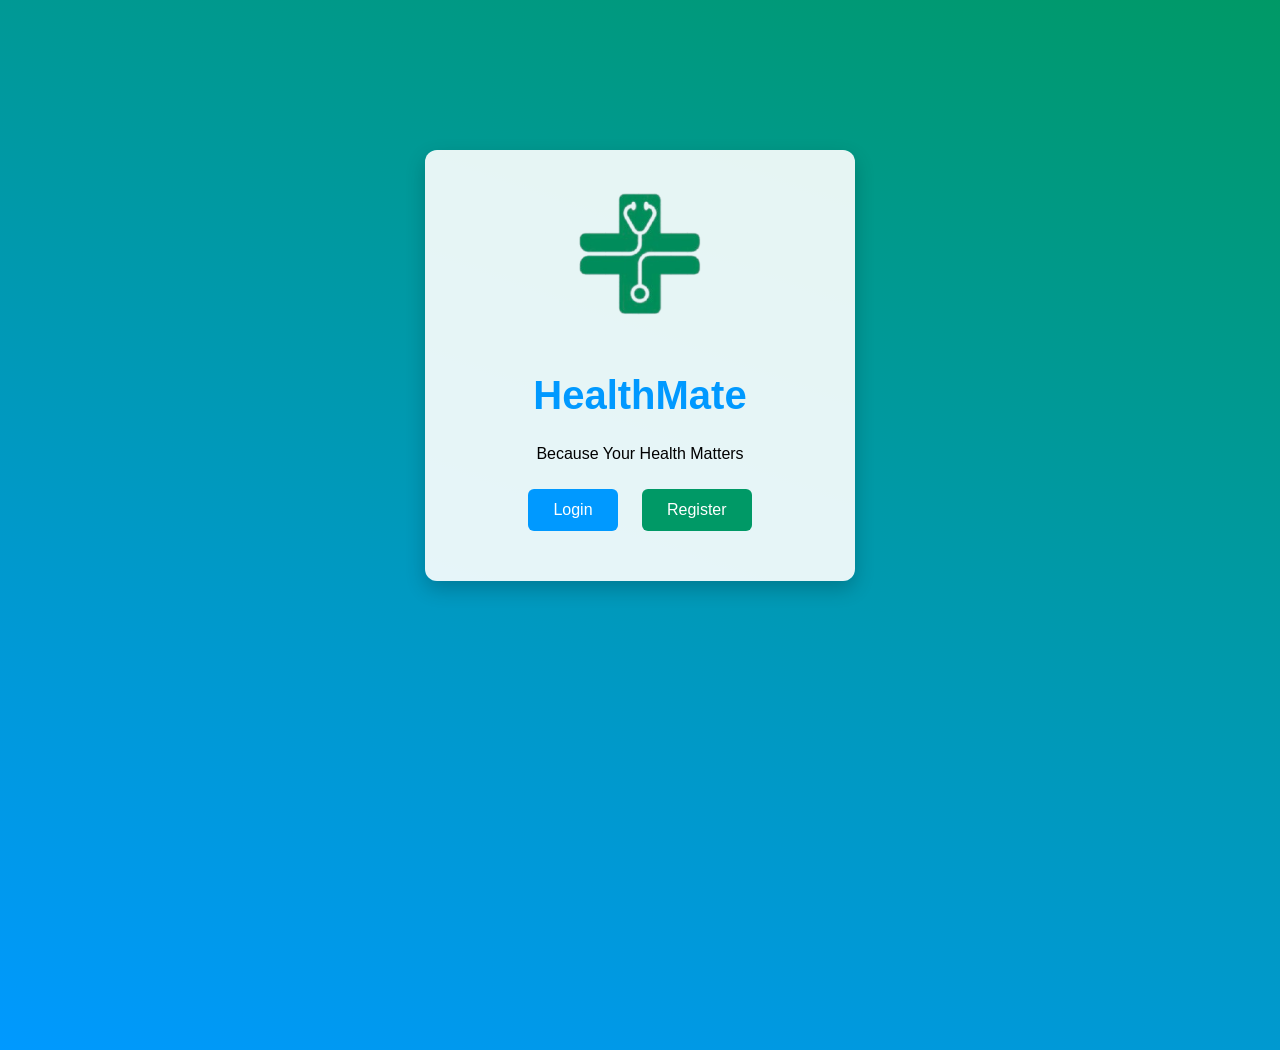
<file: index.html>
<!DOCTYPE html>
<html>

<head>
    <title>HealthMate</title>
    <meta name="viewport" content="width=device-width, initial-scale=1.0">
    <link rel="stylesheet" href="css/style.css">
</head>

<body>

    <div class="center-box">

        <img src="images/logo.png" class="logo-img">

        <h1 class="logo">HealthMate</h1>

        <p>Because Your Health Matters</p>

        <a href="login.php" class="btn blue">Login</a>
        <a href="register.php" class="btn green">Register</a>

    </div>

</body>

</html>
</file>
<file: css/style.css>
body{ 
    font-family: Arial; 
    margin:0; 
    background: linear-gradient(20deg, #0099FF, #009966); 
    min-height:100vh; 
}

/* หน้า index */
.center-box{
    text-align:center;
    margin-top:150px;
    background: rgba(255,255,255,0.9);
    padding:40px;
    border-radius:12px;
    width:350px;
    margin-left:auto;
    margin-right:auto;
    box-shadow:0 8px 20px rgba(0,0,0,0.2);
}

.logo-img{
    width:150px;
    margin-bottom:20px;
}


.logo{
    color:#0099FF;
    font-size:40px;
}

.btn{
    display:inline-block;
    padding:12px 25px;
    margin:10px;
    text-decoration:none;
    border-radius:6px;
    color:white;
}

.blue{
    background:#0099FF;
}

.green{
    background:#009966;
}

/* หน้า login */
.login-box{
    width:350px;
    margin:120px auto;
    background:white;
    padding:30px;
    border-radius:8px;
    box-shadow:0 3px 10px rgba(0,0,0,0.1);
}

input{
    width:100%;
    padding:10px;
    margin:10px 0;
    border:1px solid #ddd;
    border-radius:5px;
}

input:focus{
    outline:none;
    border-color:#0099FF;
}


/* หน้า Dashboard */

.dashboard{
    display:flex;
    min-height:100vh;
}

/* Sidebar */

.sidebar{
    width:220px;
    background:#009966;
    color:white;
    padding:20px;
}

.sidebar h2{
    margin-bottom:20px;
}

.sidebar a{
    display:block;
    color:white;
    text-decoration:none;
    margin:15px 0;
    padding:8px;
    border-radius:5px;
}

.sidebar a:hover{
    background:rgba(255,255,255,0.2);
}

/* Content */

.content{
    flex:1;
    padding:30px;
    background:#F5F7FA;
}

.topbar{
    display:flex;
    justify-content:space-between;
    align-items:center;
    background:white;
    padding:15px 20px;
    border-radius:8px;
    margin-bottom:20px;
    box-shadow:0 2px 5px rgba(0,0,0,0.1);
}

.topbar-right{
    display:flex;
    align-items:center;
    gap:15px;
}

.profile-btn{
    background:#009966;
    color:white;
    padding:6px 12px;
    border-radius:5px;
    text-decoration:none;
}

.logout-btn{
    background:#0099FF;
    color:white;
    padding:6px 12px;
    border-radius:5px;
    text-decoration:none;
}

/* hover profile */
.profile-btn:hover{
    background:#007a4d;
}

/* hover logout */
.logout-btn:hover{
    background:#007acc;
}

.profile-btn,
.logout-btn{
    transition:0.2s;
    font-size:14px;
}


/* หน้า Find Doctor */

.search{
    width:300px;
    padding:10px;
    border:1px solid #ddd;
    border-radius:5px;
    margin-bottom:20px;
}

.doctor-list{
    display:flex;
    gap:20px;
    flex-wrap:wrap;
}

.doctor-card{
    background:white;
    padding:15px;
    border-radius:10px;
    width:200px;
    box-shadow:0 2px 8px rgba(0,0,0,0.1);
    text-align:center;
}

.doctor-card img{
    width:100%;
    height:200px;
    object-fit:cover;
    object-position:center;
    border-radius:10px;
    object-position: top;
}

.doctor-card button{
    margin-top:10px;
}


/* หน้า Appointment list */

.appointment-list{
    display:flex;
    flex-direction:column;
    gap:15px;
}


.appointment-card{
    background:white;
    padding:15px;
    border-radius:10px;
    box-shadow:0 2px 8px rgba(0,0,0,0.1);
}

.red{
    background:#ff4d4d;
    color:white;

    border-radius:5px;
    text-decoration:none;
}

.status-pending{
    color:#0099FF;
    font-weight:bold;
}

.status-cancelled{
    color:red;
    font-weight:bold;
}

/* หน้า medical record */
.record-list{
    display:flex;
    flex-direction:column;
    gap:15px;
}

.record-card{
    background:white;
    padding:15px;
    border-radius:10px;
    box-shadow:0 2px 8px rgba(0,0,0,0.1);
}

/* หน้า add record */
textarea{
    width:100%;
    padding:10px;
    margin:10px 0;
    border:1px solid #ddd;
    border-radius:5px;
}

/* หน้า profile patient */

.content{
background:#F5F7FA;
padding:30px;
}

.profile-card{
    background:white;
    padding:25px;
    border-radius:12px;
    box-shadow:0 4px 15px rgba(0,0,0,0.08);
    width:500px;
    margin:0 auto;
}

.profile-img{
    text-align:center;
    margin-bottom:20px;
}

.profile-img img{
    width:130px;
    height:130px;
    border-radius:50%;
    object-fit:cover;
    border:4px solid #0099FF;
}


.profile-card h2{
    text-align:center;
    margin-bottom:20px;
    color:#0099FF;
}


.profile-card hr{
    margin:15px 0;
    border:none;
    border-top:1px solid #eee;
}

.profile-info{
    display:grid;
    grid-template-columns:1fr 1fr;
    gap:10px 20px;
}

.profile-info p{
    margin:6px 0;
    font-size:14px;
    color:#333;
}


.profile-info strong{
    color:#009966;
}

.profile-card .btn{
    display:block;
    text-align:center;
    margin-top:20px;
}


.profile-card:hover{
    transform:translateY(-3px);
    transition:0.2s;
}

.profile-info{
    display:grid;
    grid-template-columns:1fr 1fr;
    gap:10px 25px;
    margin-top:10px;
}


.profile-info p{
    margin:6px 0;
    font-size:14px;
    color:#333;
}


.profile-info strong{
    color:#009966;
}

.profile-info p:nth-child(10),
.profile-info p:nth-child(11),
.profile-info p:nth-child(12){
    grid-column:1 / 3;
}


/* หน้า edit profile */
.profile-card input,
.profile-card textarea{
    width:100%;
    padding:10px;
    margin:8px 0;
    border:1px solid #ddd;
    border-radius:5px;
}

/* หน้า home patient */

.menu-grid{
    display:flex;
    gap:20px;
    margin:20px 0;
}

.menu-card{
    background:white;
    padding:20px;
    border-radius:10px;
    text-align:center;
    width:150px;
    text-decoration:none;
    color:black;
    box-shadow:0 2px 8px rgba(0,0,0,0.1);
    transition:0.2s;
}

.menu-card:hover{
    transform:translateY(-5px);
}

.menu-card img{
    width:60px;
    margin-bottom:10px;
}

.news-grid{
    display:grid;
    grid-template-columns:1fr 1fr;
    gap:20px;
}

.news-card{
    background:white;
    border-radius:10px;
    overflow:hidden;
    box-shadow:0 2px 8px rgba(0,0,0,0.1);
}

.news-card img{
    width:100%;
    height:150px;
    object-fit:cover;
    }

.news-card h4{
    margin:10px;
}

.news-card p{
    margin:0 10px 10px;
}

/* หน้า doctor appointments */

.doctor-appointments .appointment-list{
    display:grid;
    grid-template-columns:1fr 1fr;
    gap:20px;
}

.doctor-appointments .appointment-card{
    background:white;
    padding:20px;
    border-radius:12px;
    box-shadow:0 4px 12px rgba(0,0,0,0.08);
    transition:0.2s;
}

.doctor-appointments .appointment-card:hover{
    transform:translateY(-5px);
}

.doctor-appointments .appointment-card h3{
    margin-bottom:10px;
    color:#0099FF;
}

/* หน้า doctor home */

.doctor-home .appointment-card{
    background:white;
    padding:15px;
    border-radius:10px;
    box-shadow:0 2px 8px rgba(0,0,0,0.08);
}

.doctor-home .appointment-card h4{
    font-size:16px;
    color:#0099FF;
}

.doctor-home .appointment-list{
    display:grid;
    grid-template-columns:1fr 1fr;
    gap:20px;
}

.btn-group{
    display:flex;
    gap:10px;
}

.btn-group .btn{
    width:50px;     
    height:20px;
    display:flex;
    justify-content:center;
    align-items:center;
    margin:0 !important;
}

/* หน้า doctor records */

.record-list{
    display:grid;
    grid-template-columns:1fr 1fr;
    gap:20px;
}

.record-card{
    background:white;
    padding:20px;
    border-radius:12px;
    box-shadow:0 4px 12px rgba(0,0,0,0.08);
}

.record-card h3{
    color:#0099FF;
    margin-bottom:10px;
}

.record-card p{
    margin:5px 0;
}


/* หน้า admin dashboard */

.stats{
    display:grid;
    grid-template-columns:1fr 1fr 1fr;
    gap:20px;
    margin-top:20px;
}

.stat-card{
    background:white;
    padding:20px;
    border-radius:12px;
    text-align:center;
    box-shadow:0 4px 10px rgba(0,0,0,0.08);
}

.stat-card h2{
    font-size:32px;
    color:#0099FF;
}

/* หน้า manage users */

.user-list{
    display:grid;
    grid-template-columns:1fr 1fr;
    gap:20px;
    margin-top:20px;
}

.user-card{
    background:white;
    padding:20px;
    border-radius:12px;
    box-shadow:0 4px 10px rgba(0,0,0,0.08);
}

.user-card h3{
    color:#0099FF;
    margin-bottom:10px;
}

/* หน้า manage doctors */

.doctor-list{
    display:grid;
    grid-template-columns:1fr 1fr 1fr 1fr;
    gap:20px;
    margin-top:20px;
}

.doctor-card{
    background:white;
    padding:20px;
    border-radius:12px;
    text-align:center;
    box-shadow:0 4px 10px rgba(0,0,0,0.08);
}

.doctor-img{
    width:80px;
    height:80px;
    border-radius:50%;
    object-fit:cover;
    margin-bottom:10px;
}

/*หน้า admin_appointment status สี */

.status{
    padding:4px 10px;
    border-radius:5px;
    color:white;
    font-size:12px;
}

.status.pending{
    background:orange;
}

.status.confirmed{
    background:#009966;
}

.status.cancelled{
    background:#ff4d4d;
}

/* หน้า register */

.login-container{
    width:300px;
    margin:100px auto;
    background:white;
    padding:30px;
    border-radius:10px;
    text-align:center;
}

.login-container input{
    width:100%;
    padding:10px;
    margin:10px 0;
}

/* หน้า patient schedule */
.appointment-card{
    margin:10px 0;
}

.status{
    display:inline-block;
    padding:4px 10px;
    border-radius:6px;
    color:white;
    font-size:12px;
    margin-top:5px;
}

.status.pending{
    background:orange;
}

.status.confirmed{
    background:#009966;
}

.status.cancelled{
    background:#ff4d4d;
}
</file>
